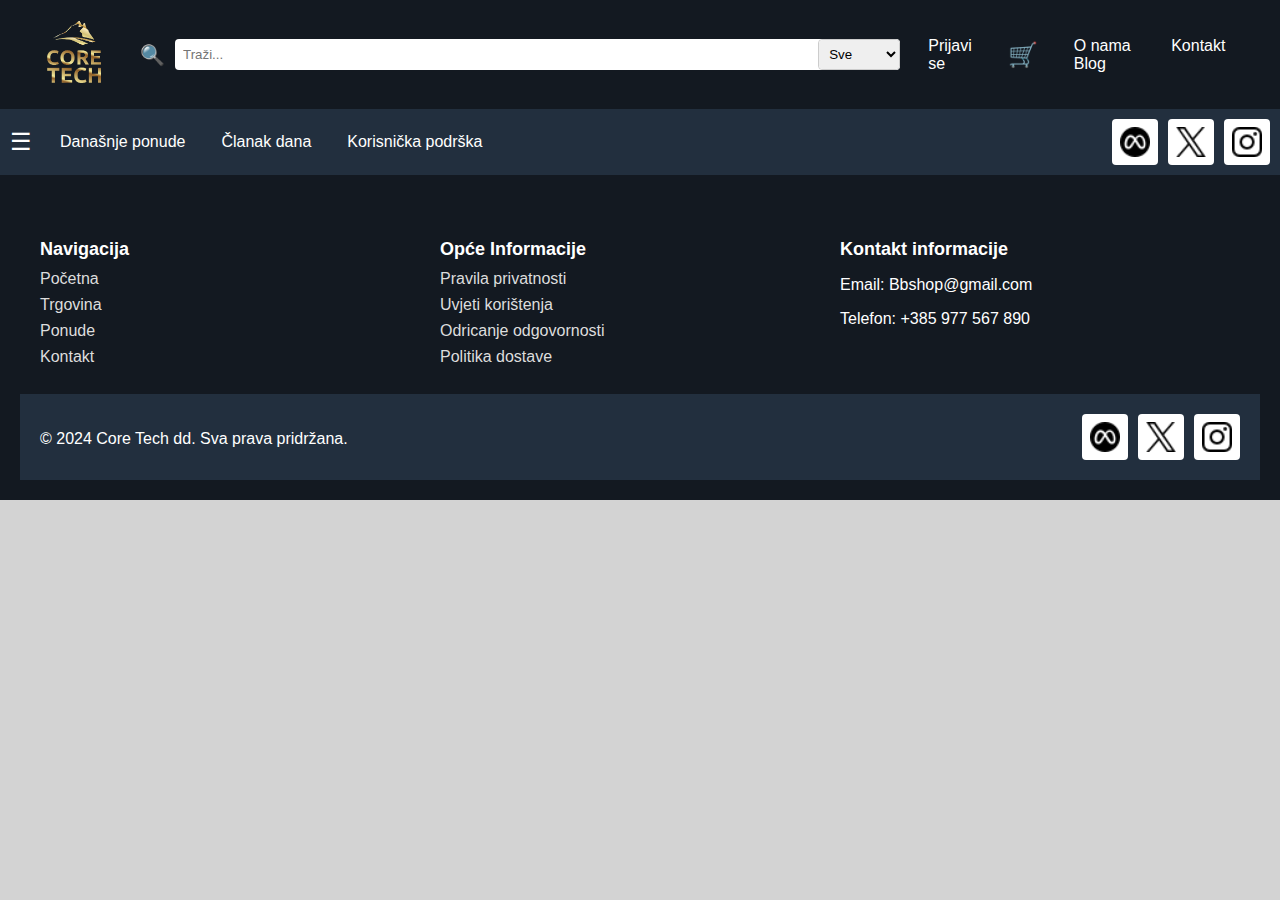
<file: headerpart.html>
<!DOCTYPE html>
<html lang="en">
<head>
  <link rel="stylesheet" href="header.css">
  <meta charset="UTF-8">
  <meta name="viewport" content="width=device-width, initial-scale=1.0">
</head>
<body>

<header>
  <div class="logo">
    <a href="/">
      <img src="Xnip2024-02-04_14-03-19-fotor-bg-remover-202402041450.png" alt="Logo">
    </a>
  </div>

  <div class="search-bar">
    <span class="search-icon">&#128269;</span>
    <input type="text" class="search-input" placeholder="Traži...">
    <div class="category-dropdown">
      <select>
        <option value="sve">Sve</option>
        <option value="elektronika">Elektronika</option>
        <option value="mobilni-uredaji">Mobilni uređaji</option>
        <option value="kućanski-aparati">Kućanski aparati</option>
      </select>
    </div>
  </div>

  <div class="user-actions">
    <span class="account-login">Prijavi se</span>
    <span class="cart-icon">&#128722;</span>
  </div>

  <nav>
    <a href="#" class="header-link">O nama</a>
    <a href="#" class="header-link">Kontakt</a>
    <a href="#" class="header-link">Blog</a>
  </nav>
</header>

<div class="second-header">
  <div class="menu-icon">&#9776;</div>

  <div class="links-container">
    <a href="#" class="deals-link">Današnje ponude</a>
    <a href="#" class="article-link">Članak dana</a>
    <a href="#" class="customer-service-link">Korisnička podrška</a>
  </div>

  <div class="social-icons-container">
    <a href="facebook" class="social-icon"><img src="meta.png" alt=""></a>
    <a href="twitter" class="social-icon"><img src="twitter.png" alt=""></a>
    <a href="isntagram" class="social-icon"><img src="instagram.png" alt=""></a>
  </div>
</div>

<!-- BODY-->
<footer>
  <div class="footer-top">
    <div class="links-section">
      <h4>Navigacija</h4>
      <ul>
        <li><a href="#">Početna</a></li>
        <li><a href="#">Trgovina</a></li>
        <li><a href="#">Ponude</a></li>
        <li><a href="#">Kontakt</a></li>
      </ul>
    </div>

    <div class="site-map">
      <h4>Opće Informacije</h4>
      <ul>
        <li><a href="#">Pravila privatnosti</a></li>
        <li><a href="#">Uvjeti korištenja</a></li>
        <li><a href="#">Odricanje odgovornosti</a></li>
        <li><a href="#">Politika dostave</a></li>
      </ul>
    </div>

    <div class="contact-info">
      <h4>Kontakt informacije</h4>
      <p>Email: Bbshop@gmail.com</p>
      <p>Telefon: +385 977 567 890</p>
    </div>
  </div>

  <div class="footer-bottom">
    <div class="legal-section">
      <p>&copy; 2024 Core Tech dd. Sva prava pridržana.</p>
    </div>

    <div class="social-icons-container">
      <a href="facebook" class="social-icon"><img src="meta.png" alt=""></a>
      <a href="twitter" class="social-icon"><img src="twitter.png" alt=""></a>
      <a href="instagram" class="social-icon"><img src="instagram.png" alt=""></a>
    </div>
  </div>
</footer>

</body>
</html>
</file>
<file: header.css>
body {
    margin: 0;
    font-family: Arial, sans-serif;
    position: relative;
    background-color: lightgray;
    box-sizing: border-box;
}

.product-container {
    max-width: 1500px;
    margin: 0 auto;
    padding: 20px;
}

header {
    background-color: #131921;
    color: white;
    padding: 10px;
    display: flex;
    justify-content: space-between;
    align-items: center;
    box-sizing: border-box;
    width: 100%;
}

.mobile-menu {
    display: none;
    position: absolute;
    top: calc(100% + 10px); 
    left: 0%; 
    background-color: #fff; 
    border: 1px solid #000; 
    border-radius: 4px; 
    z-index: 1000;
    width: 220px; 
    max-height: calc(100vh - 120px); 
    overflow-y: auto;
    padding: 10px; 
}

.mobile-menu .mobile-menu-item{
    border: 1px solid black;
    padding: 2px;
}

.mobile-menu.show {
    display: block;
}

.mobile-menu-item {
    display: block;
    padding: 5px;
    text-decoration: none;
    color: black;
    font-size: 19px; 
}

.mobile-menu-item:hover {
    background-color: #f0f0f0;
}

.logo a {
    display: block;
    width: 130px;
}

.logo a img {
    width: 100%;
    height: auto;
}

.search-bar {
    width: 70%;
    display: flex;
    align-items: center;
    position: relative;
}

.search-input {
    width: calc(100% - 30px);
    padding: 8px;
    border: none;
    border-radius: 4px;
    position: relative;
    z-index: 1;
}

.search-icon {
    margin-right: 10px;
    color: orange;
    font-size: 20px;
    position: relative;
    z-index: 2;
}

.category-dropdown {
    position: absolute;
    right: 0;
    top: 0;
    background-color: white;
    border: 1px solid #ccc;
    border-radius: 4px;
    overflow: hidden;
    width: 80px;
    z-index: 3;
}

.category-dropdown select {
    width: 100%;
    padding: 6px;
    border: none;
    border-radius: 4px;
}

.user-actions {
    display: flex;
    align-items: center;
}

.account-login,
.cart-icon,
.header-link,
.deals-link,
.article-link,
.customer-service-link {
    margin-left: 20px;
    padding: 8px;
    border-radius: 4px;
    transition: background-color 0.3s, transform 0.3s;
    color: white;
    text-decoration: none;
}

.cart-icon {
    font-size: 24px;
    color: white;
}

.account-login:hover,
.cart-icon:hover,
.header-link:hover,
.deals-link:hover,
.article-link:hover,
.customer-service-link:hover {
    background-color: rgb(216, 31, 93);
    transform: scale(1.1);
}

.second-header {
    background-color: #222F3E;
    padding: 10px;
    display: flex;
    justify-content: space-between;
    align-items: center;
}

.menu-icon {
    color: white; 
    font-size: 24px;
    background: none; 
    border: none; 
    cursor: pointer;
}

.links-container {
    display: flex;
    align-items: center;
}

.deals-link,
.article-link,
.customer-service-link {
    margin-left: 20px;
    padding: 8px;
    border-radius: 4px;
    transition: background-color 0.3s, transform 0.3s;
    color: white;
    text-decoration: none;
}

.deals-link:hover,
.article-link:hover,
.customer-service-link:hover {
    background-color: rgb(216, 31, 93);
    transform: scale(1.1);
}

.social-icons-container {
    display: flex;
    align-items: center;
    margin-left: auto;
}

.social-icon {
    display: inline-block;
    margin-left: 10px;
    background-color: white;
    padding: 8px;
    border-radius: 4px;
    transition: transform 0.3s, background-color 0.3s;
    width: 30px;
    height: 30px;
}

.social-icon:hover {
    transform: scale(1.1);
    background-color: rgb(216, 31, 93);
}

.social-icon img {
    width: 100%;
    height: 100%;
}

@media only screen and (max-width: 768px) {
    header {
        flex-direction: column;
        align-items: flex-start;
    }

    .logo {
        width: 100%;
        margin-bottom: 10px;
    }

    .search-bar {
        width: 100%;
    }

    .search-input {
        width: calc(100% - 40px);
    }

    .category-dropdown {
        width: 60px;
    }

    .user-actions {
        flex-direction: column;
        align-items: flex-start;
        margin-top: 10px;
    }

    .account-login,
    .cart-icon,
    .header-link,
    .deals-link,
    .article-link,
    .customer-service-link {
        margin: 5px 0;
    }

    .second-header {
        padding: 8px;
    }

    .menu-icon {
        order: 1;
    }

    .links-container {
        order: 2;
    }

    .social-icons-container {
        margin-top: 10px;
    }

    .product-container {
        padding: 0 10px;
    }

    .sliding-images {
        height: 120px;
    }
}

@media only screen and (max-width: 480px) {
    .search-bar {
        width: 90%;
    }

    .search-input {
        width: calc(100% - 40px);
    }

    .category-dropdown {
        width: 50px;
    }

    .logo {
        width: 90px;
    }

    .user-actions {
        margin-top: 5px;
    }

    .product {
        width: calc(50% - 10px);
        max-width: calc((100% / 2) - 10px);
    }

    body {
        background-color: #ffcccc;
    }

    .product-container {
        padding: 0 10px;
    }

    .sliding-images {
        height: 80px;
    }
}

@media only screen and (max-width: 320px) {
    .search-bar {
        width: 95%;
    }

    .search-input {
        width: calc(100% - 50px);
    }

    .category-dropdown {
        width: 40px;
    }

    .logo {
        width: 80px;
    }

    .product {
        width: calc(100% - 10px);
        max-width: calc(100% - 10px);
    }

    body {
        background-color: #ffcccc;
    }

    .product-container {
        padding: 0 5px;
    }

    .sliding-images {
        height: 60px;
    }
}

footer {
    bottom: 0;
    left: 0;
    width: 100%;
    background-color: #131921;
    color: white;
    padding: 20px;
    box-sizing: border-box;
    z-index: 1001;
}

.footer-top,
.footer-bottom {
    display: flex;
    justify-content: space-between;
    padding: 20px;
}

.footer-bottom {
    background-color: #222F3E;
}

.links-section,
.site-map,
.contact-info,
.legal-section {
    flex: 1;
}

h4 {
    color: #fff;
    font-size: 18px;
    margin-bottom: 10px;
}

ul {
    list-style: none;
    padding: 0;
    margin: 0;
}

li {
    margin-bottom: 8px;
}

a {
    color: #ddd;
    text-decoration: none;
    transition: color 0.3s;
}

a:hover {
    color: #fff;
}

p {
    margin-bottom: 10px;
}

.auto-height-iframe {
    border: none;
    width: 100%;
    margin: 0;
}

.product-grid {
    background: linear-gradient(to bottom, #ffc0cb, #ffffff);
    padding: 20px;
    display: flex;
    flex-wrap: wrap;
    justify-content: space-between;
    box-sizing: border-box;
    width: 100%; 
}

.product {
    width: calc(25% - 10px);
    max-width: calc((100% / 4) - 10px); 
    height: auto;
    margin-bottom: 10px;
    box-sizing: border-box;
    border: 3px solid #ccc;
    padding: 10px;
    background-color: white;
    overflow: hidden;
    transition: transform 0.3s, box-shadow 0.3s;
}

.product:hover {
    transform: scale(1.2);
    box-shadow: 0px 0px 15px rgba(0, 0, 0, 0.2);
}

.product img {
    max-width: 100%;
    max-height: 100%;
    border-radius: 8px;
    margin-bottom: 10px;
    object-fit: contain;
}

.product-description {
    text-align: center;
    margin-top: 20px;
}

.sliding-images {
    position: relative;
    width: 100%;
    max-width: 1500px;
    height: 450px; 
    margin: 0 auto; 
    overflow: hidden;  */
    margin-bottom: -20px; 
}

.sliding-images img {
    position: absolute;
    top: 50%;
    left: 50%;
    transform: translate(-50%, -50%);
    min-width: 100%;
    min-height: 100%;
}

.sliding-images img:first-child {
    opacity: 1;
}

@keyframes slide {
    0% {
        opacity: 0;
    }
    16.67% {
        opacity: 1;
    }
    33.33% {
        opacity: 1;
    }
    50% {
        opacity: 0;
    }
    83.33% {
        opacity: 0;
    }
    100% {
        opacity: 0;
    }
}

.sliding-images img:nth-child(1) {
    animation: slide 12s infinite;
}

.sliding-images img:nth-child(2) {
    animation: slide 12s infinite 4s;
}

.sliding-images img:nth-child(3) {
    animation: slide 12s infinite 8s;
}
</file>
